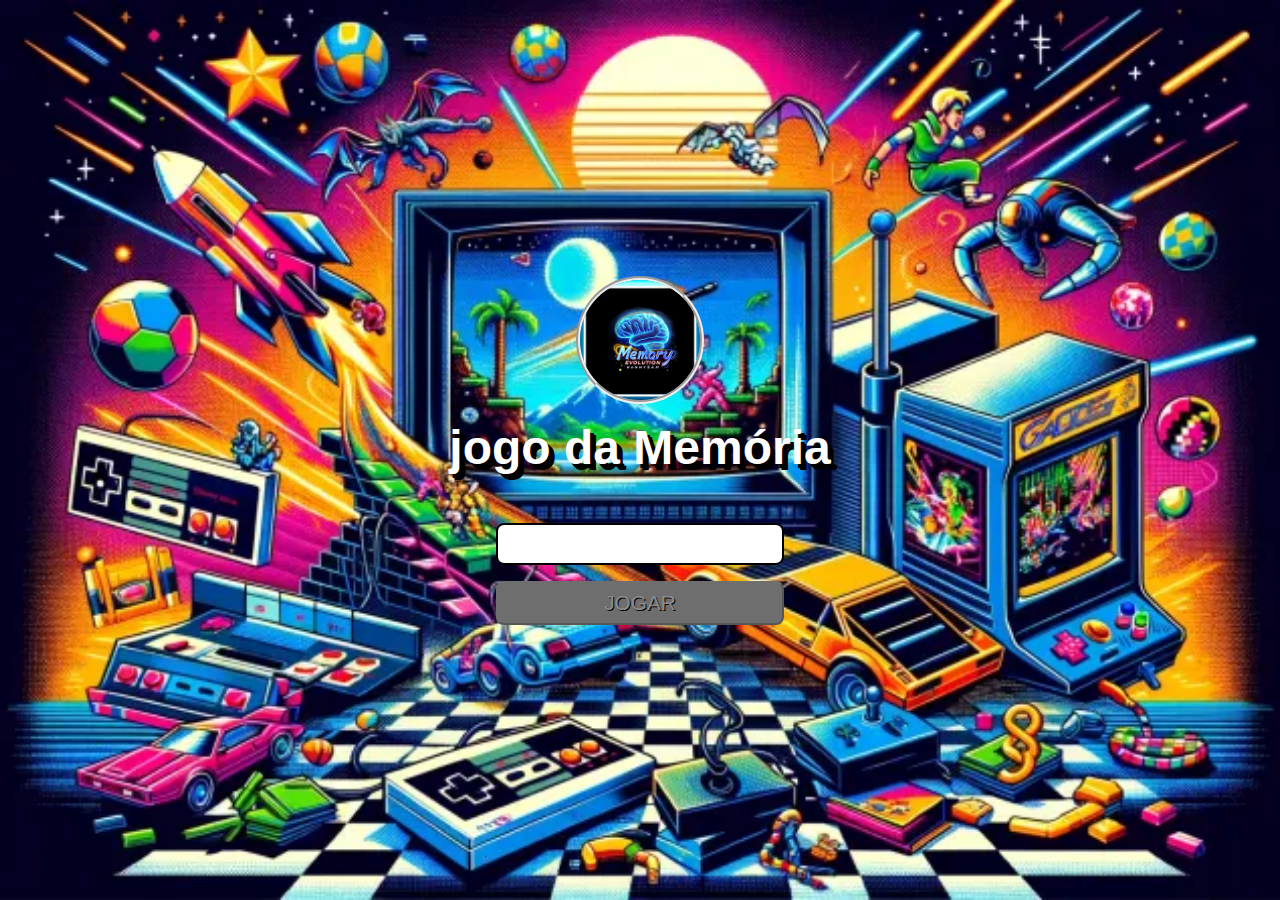
<file: index.html>
<!DOCTYPE html>
<html lang="pt-br">
<head>
    <meta charset="UTF-8">
    <meta name="viewport" content="width=device-width, initial-scale=1.0">
    <title>Jogo da Memória</title>
    <link rel="stylesheet" href="assets/css/login.css">
    <script src="assets/js/login.js" defer></script>
</head>
<body>

    <form>
        <img src="assets/images/logo.png" alt="logo">

        <h1>jogo da Memória</h1>
        <input type="text">

        <button type="submit" disabled>jogar</button>

    </form>
    
</body>
</html>
</file>
<file: assets/css/login.css>
* {
    margin: 0;
    padding: 0;
    box-sizing: border-box;
    font-family:Impact, Haettenschweiler, 'Arial Narrow Bold', sans-serif
}

body {
    display: grid;
    place-items: center;
    height: 100vh;

    background: url('../images/fundo.webp') center;
    background-size: cover;

}

form {
    display: flex;
    flex-direction: column;
    align-items: center;
}

img {
    width: 8rem;
    height: 8rem;
    object-fit: cover;
    border-radius: 50%;
    border: 4px groove;
}

h1 {
    color: #fff;
    text-shadow: 4px 4px #000000,
    6px 6px #000;
    font-size: 3rem;
    margin: 1rem 0;
}

input {
    width: 100%;
    max-width: 18rem;
    font-size: 1.2rem;
    padding: .5rem;
    border: 2px solid #000;
    color: #3c0648;
    font-family: Arial, Helvetica, sans-serif;
    outline-color: #3c0648;
    border-radius: 8px;
    text-align: center;
    font-weight: 700;
    margin-top: 2rem;

}

button {
    width: 100%;
    max-width: 18rem;
    padding: .5rem;
    border-radius: 8px;
    margin-top: 1rem;
    background: #67077d;
    color: #fff;
    text-shadow: 1px 1px #000;
    font-size: 1.3rem;
    cursor: pointer;
    text-transform: uppercase;

}

button:disabled {
    background:  #6e6e6e;
    cursor: auto;
    color: #8d8c8c;
}
</file>
